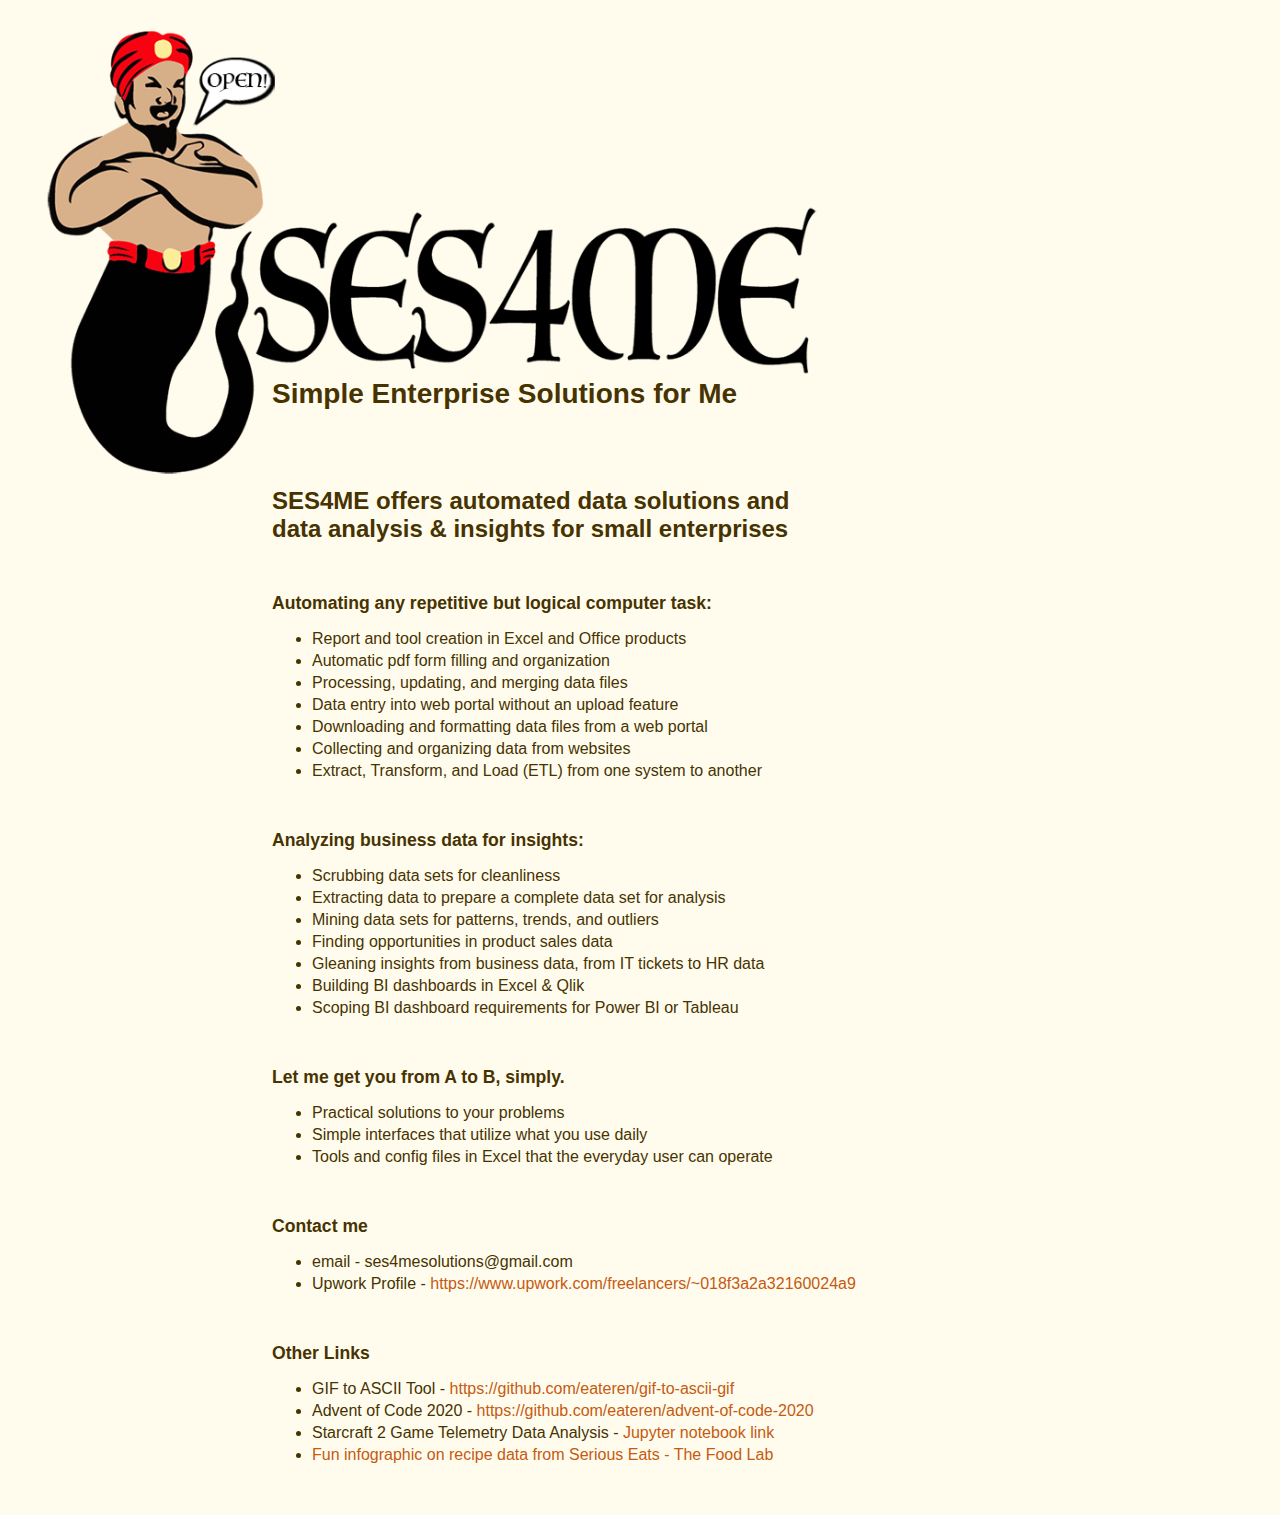
<file: index.html>
<!DOCTYPE html>

<html>
  <head>
    <meta http-equiv="content-type" content="text/html; charset=windows-1252">
	
	<style type="text/css" media="screen">
		a:link { color:#c55a11; text-decoration: none; }
		a:visited { color:#c55a11; text-decoration: none; }
		a:hover { color:#c55a11; text-decoration: none; }
		a:active { color:#c55a11; text-decoration: underline; }
		
		h1 {
		  display: block;
		  font-size: 5em;
		  margin-top: 0.12em;
		  margin-bottom: 0.12em;
		  margin-left: 0;
		  margin-right: 0;
		  font-weight: 900;
		  font-family: Arial;
		}

		h2 {
		  display: block;
		  font-size: 1.75em;
		  margin-top: 0em;
		  margin-bottom: 0.12em;
		  margin-left: 0;
		  margin-right: 0;
		  font-weight: 800;
		  font-family: Arial;
		}
		
		h3 {
		  display: block;
		  font-size: 1.5em;
		  margin-top: 0.12em;
		  margin-bottom: 0.12em;
		  margin-left: 0;
		  margin-right: 0;
		  font-weight: 600;
		  font-family: Arial;
		}
		
		h4 {
		  display: block;
		  font-size: 1.1em;
		  margin-top: 0.8em;
		  margin-bottom: 0.8em;
		  margin-left: 0;
		  margin-right: 0;
		  font-weight: 600;
		  font-family: Arial;
		}
		
		body {
		  display: block;
		  font-size: 1em;
		  margin-top: 0.15em;
		  margin-bottom: 0.15em;
		  margin-left: 1em;
		  margin-right: 1em;
		  font-weight: 100;
		  font-family: Arial;
		  padding: 1em;
		}
		
		li {
		  margin-top: 0.25em;
		  margin-bottom: 0.25em;
		}
		
		p {
		  padding-top: 1px;
		}
		
		.bleft {
		max-width: 600px;
		margin-left: 240px;
		margin-top: -110px;
		}
		
		.header2 {
		max-width: 560px;
		margin-top: 60px;
		}
		
		
	</style>
	
	
	
	
  </head>
  
  <body style="background-color: #fffced; color: #473301; background-image: url(); background-repeat: no-repeat; background-size: 100%; ">

    <img width="800" src="stuffs/ses4me_logo.png">
	<div class="bleft">
	<h2>Simple Enterprise Solutions for Me</h2>
	
	<div class="header2">
	<p><h3>SES4ME offers automated data solutions and data analysis & insights for small enterprises</h3></p>
	</div>
	
	<p><h4>Automating any repetitive but logical computer task:</h4>
		<ul>
			<li>Report and tool creation in Excel and Office products</li>
			<li>Automatic pdf form filling and organization</li>
			<li>Processing, updating, and merging data files</li>
			<li>Data entry into web portal without an upload feature</li>
			<li>Downloading and formatting data files from a web portal</li>
			<li>Collecting and organizing data from websites</li>
			<li>Extract, Transform, and Load (ETL) from one system to another</li>
		</ul>
	</p>
	
	<p><h4>Analyzing business data for insights:</h4>
		<ul>
			<li>Scrubbing data sets for cleanliness</li>
			<li>Extracting data to prepare a complete data set for analysis</li>
			<li>Mining data sets for patterns, trends, and outliers</li>
			<li>Finding opportunities in product sales data</li>
			<li>Gleaning insights from business data, from IT tickets to HR data</li>
			<li>Building BI dashboards in Excel & Qlik</li>
			<li>Scoping BI dashboard requirements for Power BI or Tableau</li>
		</ul>
	</p>
	
	<p><h4>Let me get you from A to B, simply.</h4>
		<ul>
			<li>Practical solutions to your problems</li>
			<li>Simple interfaces that utilize what you use daily</li>
			<li>Tools and config files in Excel that the everyday user can operate</li>
		</ul>
	</p>
	
	
	<p><h4>Contact me</h4>
		<ul>
			<li>email - ses4mesolutions@gmail.com</li>
			<li>Upwork Profile - <a href="https://www.upwork.com/freelancers/~018f3a2a32160024a9" target="blank">https://www.upwork.com/freelancers/~018f3a2a32160024a9</a></li>
		</ul>
	</p>


	<p><h4>Other Links</h4>
		<ul>
			<li>GIF to ASCII Tool - <a href="https://github.com/eateren/gif-to-ascii-gif" target="blank">https://github.com/eateren/gif-to-ascii-gif</a></li>
			<li>Advent of Code 2020 - <a href="https://github.com/eateren/advent-of-code-2020" target="blank">https://github.com/eateren/advent-of-code-2020</a></li>
			<li>Starcraft 2 Game Telemetry Data Analysis - <a href="https://www.kaggle.com/eateren/starcraft-2-game-session-data-analysis-practice-an" target="blank">Jupyter notebook link</a></li>
			<li><a href="https://i.imgur.com/kluh3Y7.png" target="blank">Fun infographic on recipe data from Serious Eats - The Food Lab</a></li>
		</ul>
	</p>
	</div>

  </body>
</html>
</file>
